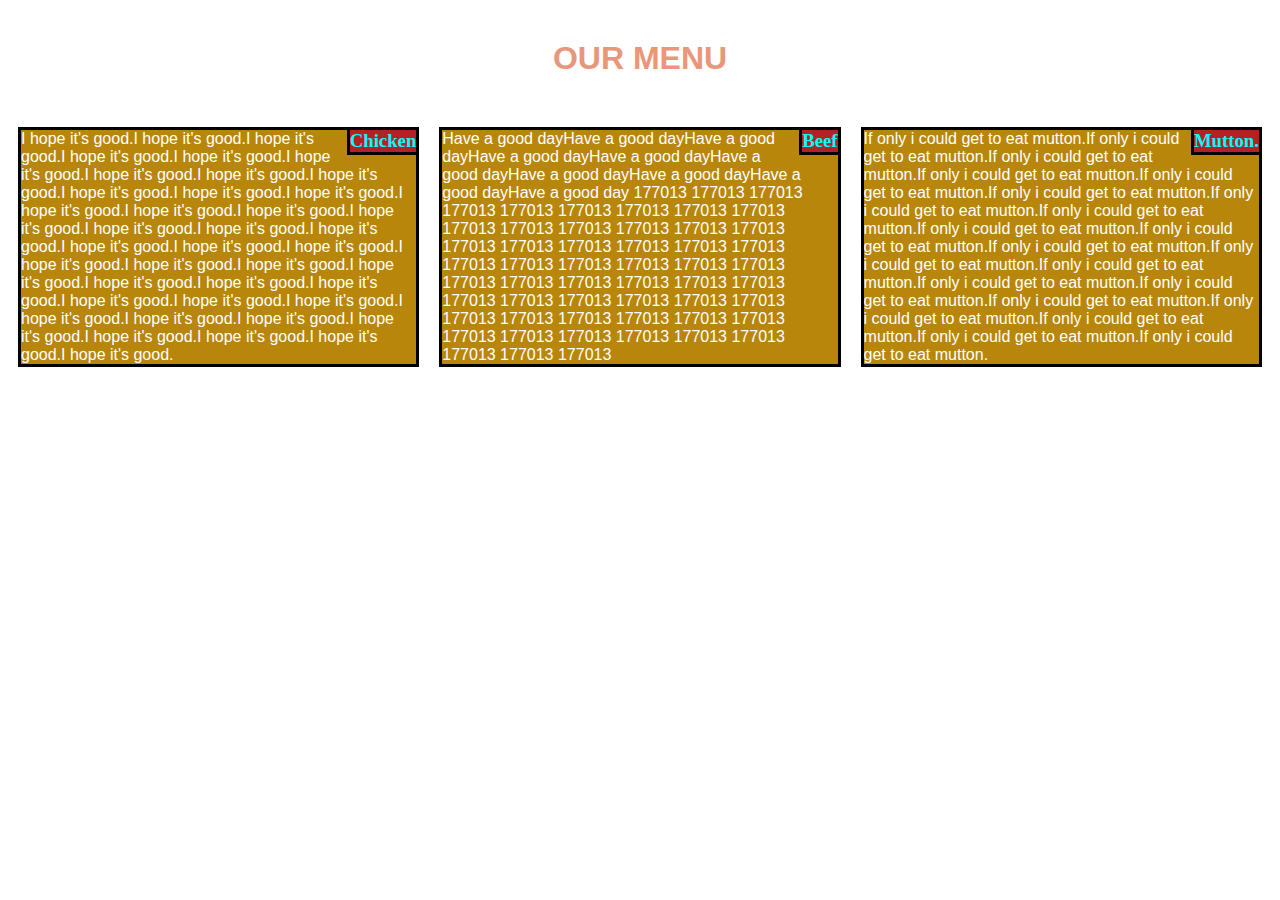
<file: Assignment 2/index.html>
<!doctype html>
<html>
    
    <head>
        <link rel="stylesheet" href="CSS/scrpt.css">
        <title>
           Assignment 2 coursera
        </title>
    </head>
    <body>
        <h1>OUR MENU</h1>
        <section class="main">
        <div class="t1 sm-12 md-6 lg-4">
            <h3>Chicken</h3>
            <p>I hope it's good.I hope it's good.I hope it's good.I hope it's good.I hope it's good.I hope it's good.I hope it's good.I hope it's good.I hope it's good.I hope it's good.I hope it's good.I hope it's good.I hope it's good.I hope it's good.I hope it's good.I hope it's good.I hope it's good.I hope it's good.I hope it's good.I hope it's good.I hope it's good.I hope it's good.I hope it's good.I hope it's good.I hope it's good.I hope it's good.I hope it's good.I hope it's good.I hope it's good.I hope it's good.I hope it's good.I hope it's good.I hope it's good.I hope it's good.I hope it's good.I hope it's good.I hope it's good.I hope it's good.I hope it's good.I hope it's good.</p>
        </div>
        <div class="t2 sm-12 md-6 lg-4">
            <h3>Beef</h3>
            <p>Have a good dayHave a good dayHave a good dayHave a good dayHave a good dayHave a good dayHave a good dayHave a good dayHave a good dayHave a good day 177013 177013 177013 177013 177013 177013 177013 177013 177013 177013 177013 177013 177013 177013 177013 177013 177013 177013 177013 177013 177013 177013 177013 177013 177013 177013 177013 177013 177013 177013 177013 177013 177013 177013 177013 177013 177013 177013 177013 177013 177013 177013 177013 177013 177013 177013 177013 177013 177013 177013 177013 177013 177013 177013 </p>
        </div>
        <div class="t3 sm-12 md-6 lg-4">
            <h3>Mutton.</h3>
            <p>If only i could get to eat mutton.If only i could get to eat mutton.If only i could get to eat mutton.If only i could get to eat mutton.If only i could get to eat mutton.If only i could get to eat mutton.If only i could get to eat mutton.If only i could get to eat mutton.If only i could get to eat mutton.If only i could get to eat mutton.If only i could get to eat mutton.If only i could get to eat mutton.If only i could get to eat mutton.If only i could get to eat mutton.If only i could get to eat mutton.If only i could get to eat mutton.If only i could get to eat mutton.If only i could get to eat mutton.If only i could get to eat mutton.If only i could get to eat mutton.</p>
        </div>
        </section>
    </body>
</html>
</file>
<file: Assignment 2/CSS/scrpt.css>
* {
  box-sizing: border-box;
}
h1 
{
    color:darksalmon;
    border: 8px;
    border-color: aqua;
    font-family: sans-serif;
    margin:40px;;
    text-align: center;
}
div
{
    padding: 10px;
}
h3
{
    margin:0;
    float:right;
    color: aqua;
    background-color: firebrick;
    border: solid black;
}
p
{
    background-color:darkgoldenrod;
    margin: 0;
    font-family: Helvetica;
    color: white;
    border: solid black;
}
.main
{
    width: 100%;
}
@media (min-width:992px)
{
.lg-4
{
     float: left;
    width: 33.33%;
}
}
@media (max-width:992px) and (min-width:768px)
{
.md-6
{
     float: left;
    width: 50%;
}
    .t3
    {
        float:left;
        width:100%;
        width:100%;
    }
}
@media (max-width:767px)
{
.lg-4
{
     float: left;
    width: 100%;
}
}
</file>
